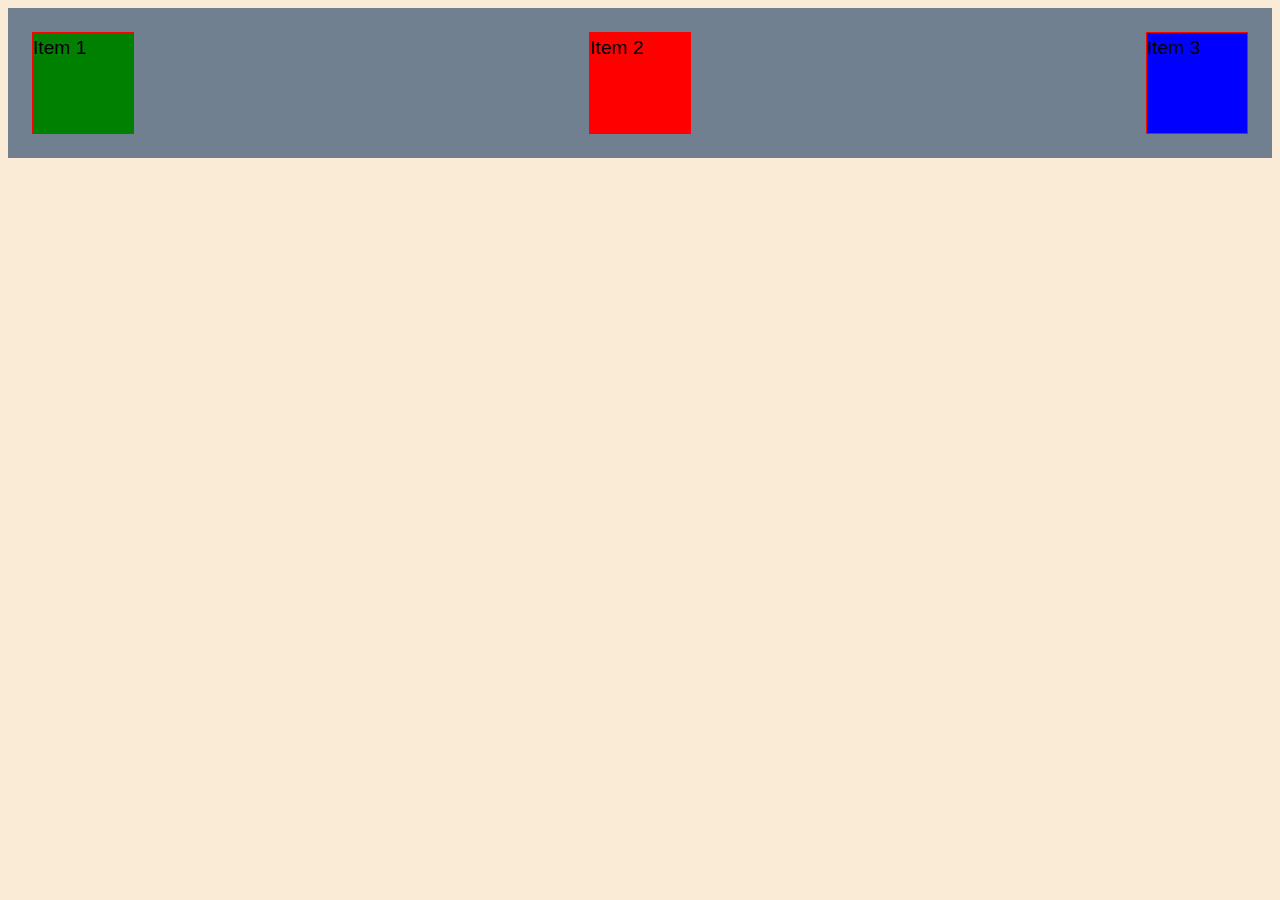
<file: 11.1/index.html>
<!DOCTYPE html>
<html lang="en">
  <head>
    <meta charset="UTF-8" />
    <meta http-equiv="X-UA-Compatible" content="IE=edge" />
    <meta name="viewport" content="width=device-width, initial-scale=1.0" />
    <title>Flexbox</title>
    <link rel="stylesheet" href="style.css" />
  </head>
  <body>
    <div class="container">
      <div class="flexbox1">Item 1</div>
      <div class="flexbox2">Item 2</div>
      <div class="flexbox3">Item 3</div>
    </div>    
  </body>
</html>
</file>
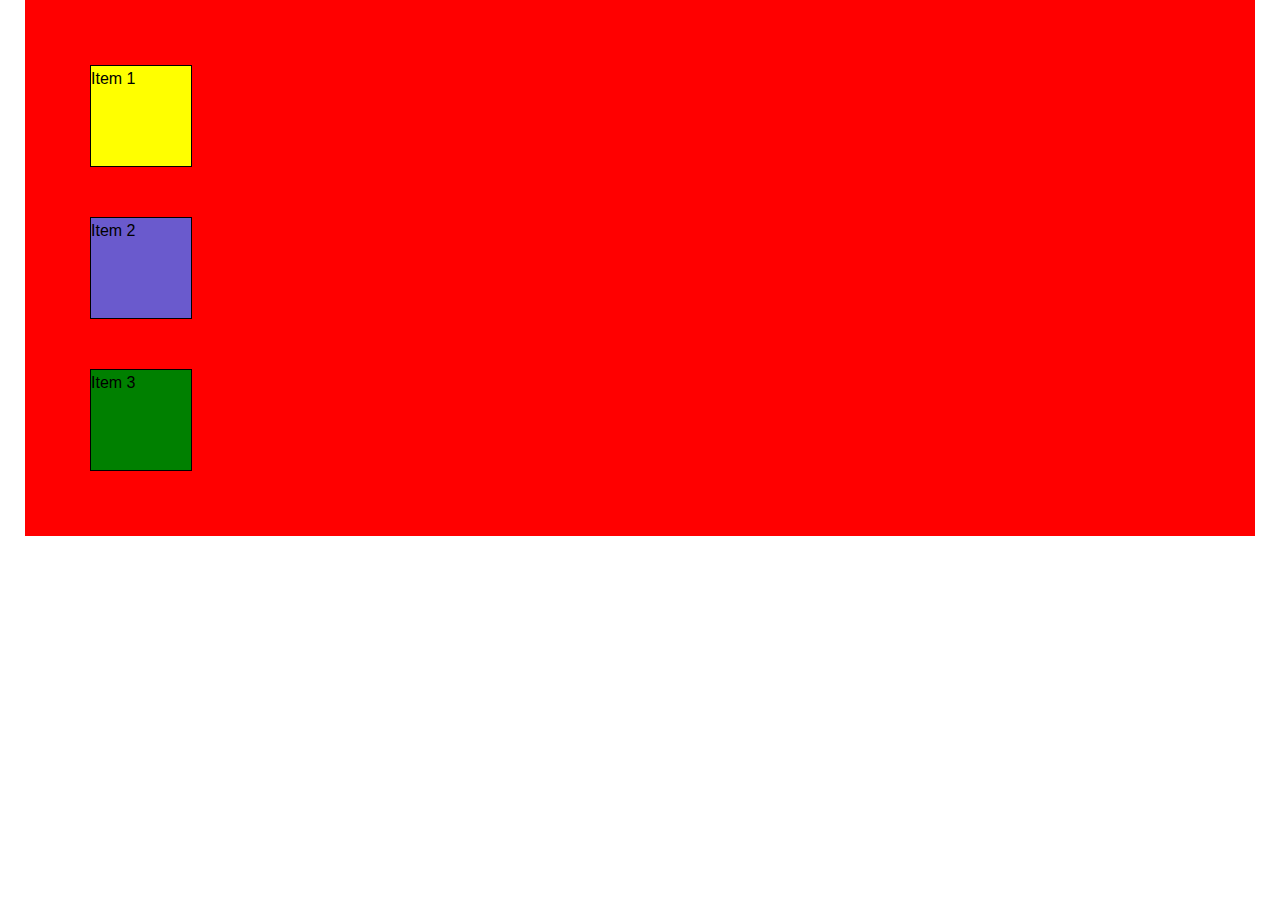
<file: 11.4/index.html>
<!DOCTYPE html>
<html lang="en">
  <head>
    <meta charset="UTF-8" />
    <meta http-equiv="X-UA-Compatible" content="IE=edge" />
    <meta name="viewport" content="width=device-width, initial-scale=1.0" />
    <title>Flexbox</title>
    <link rel="stylesheet" href="style.css" />
  </head>
  <body>
    <div class="container">
      <div class="flex1">Item 1</div>
      <div class="flex2">Item 2</div>
      <div class="flex3">Item 3</div>
    </div>    
  </body>
</html>
</file>
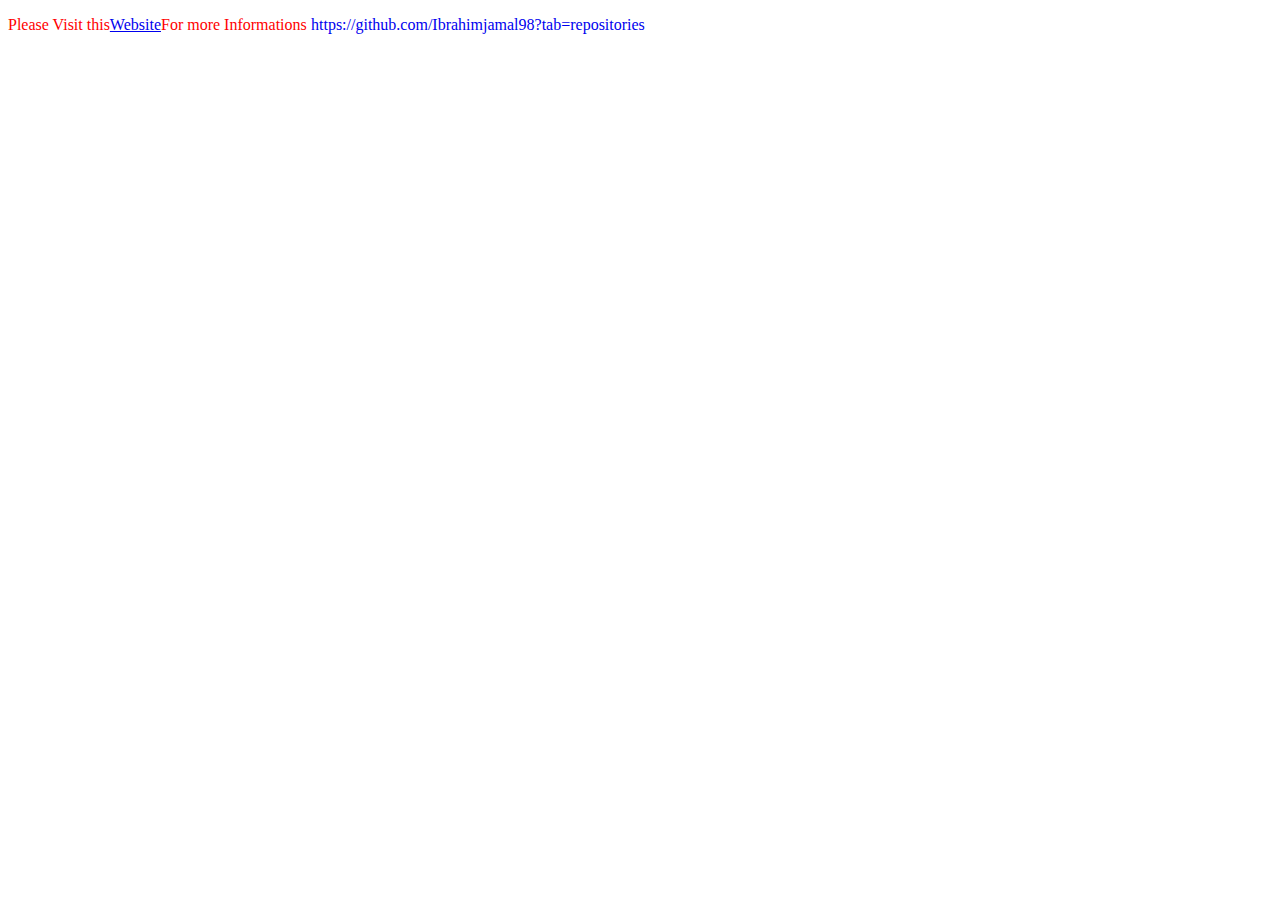
<file: 12.1/index.html>
<!DOCTYPE html>
<html lang="en">
<head>
    <meta charset="UTF-8">
    <meta name="viewport" content="width=device-width, initial-scale=1.0">
    <title>Document</title>
    <link rel="stylesheet" href="style.css">
</head>
<body>
        <p>Please Visit this<a href="https://github.com/Ibrahimjamal98?tab=repositories">Website</a>For more Informations</p>
        
    
    
</body>
</html>
</file>
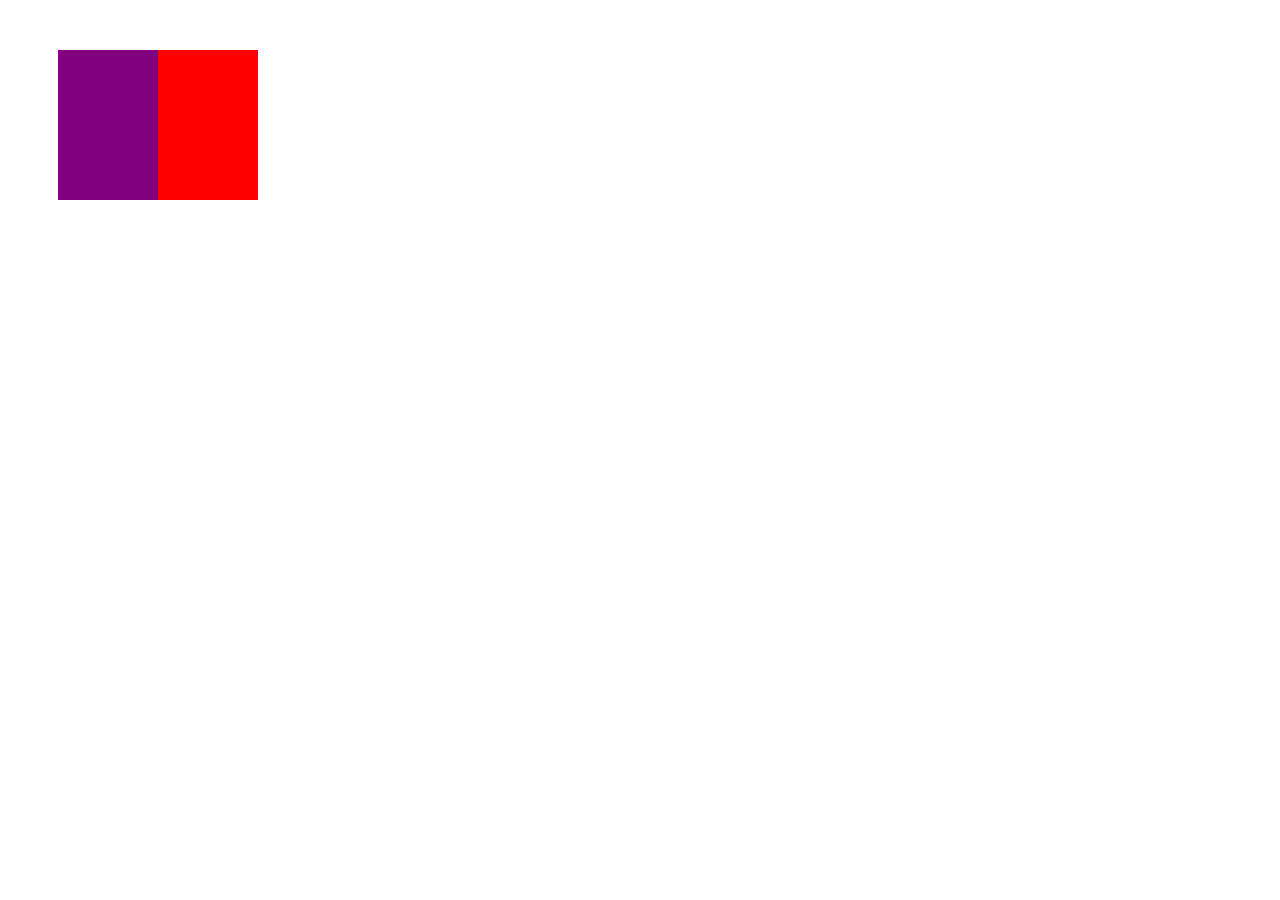
<file: 12.2/index.html>
<!DOCTYPE html>
<html lang="en">
<head>
    <meta charset="UTF-8">
    <meta name="viewport" content="width=device-width, initial-scale=1.0">
    <title>Document</title>
    <link rel="stylesheet" href="style.css">
</head>
<body>
    <div class="box">
        
      </div>
    
</body>
</html>
</file>
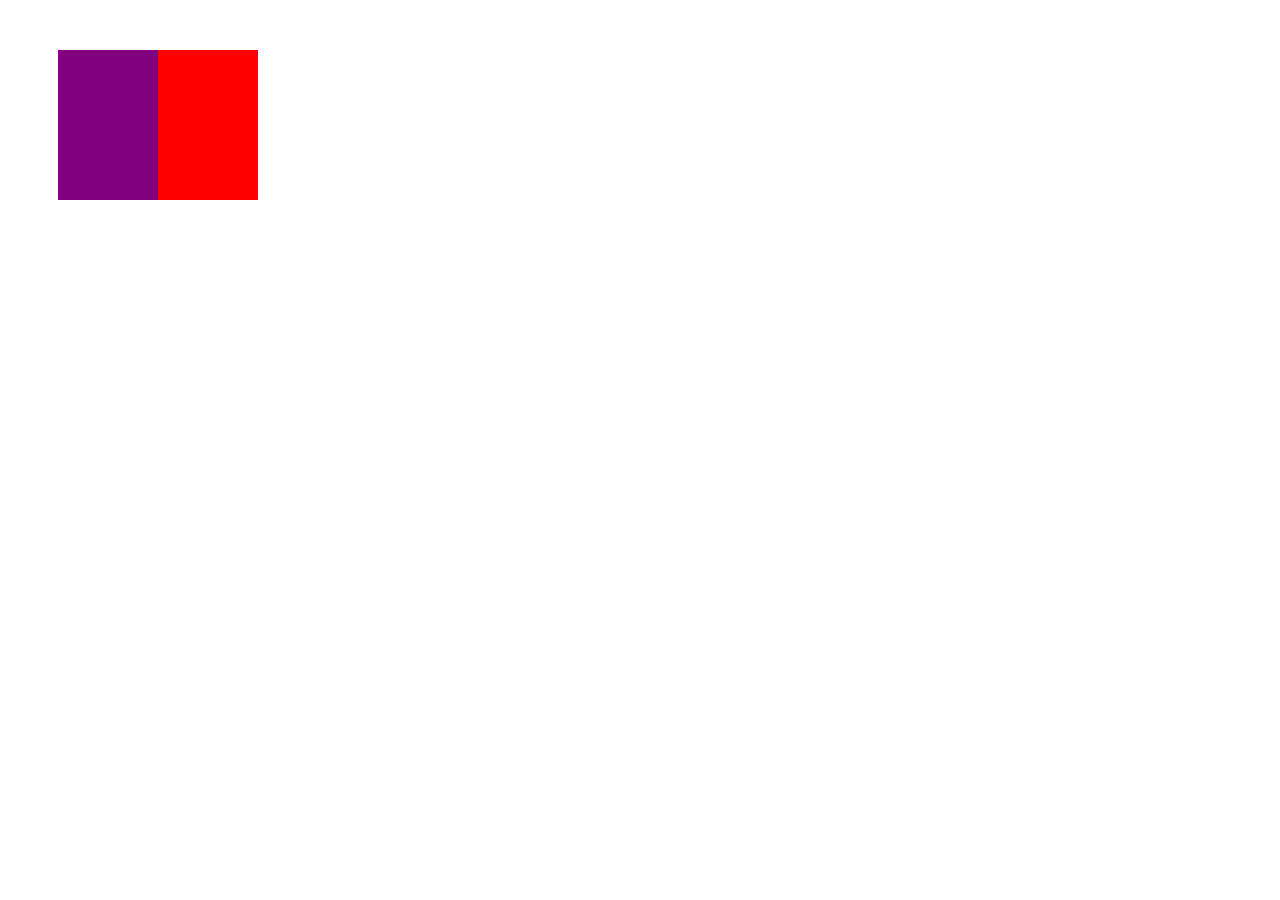
<file: 12.3/index.html>
<!DOCTYPE html>
<html lang="en">
<head>
    <meta charset="UTF-8">
    <meta name="viewport" content="width=device-width, initial-scale=1.0">
    <title>Document</title>
    <link rel="stylesheet" href="style.css">
</head>
<body>
    <div class="box">
        
    </div>
</body>
</html>
</file>
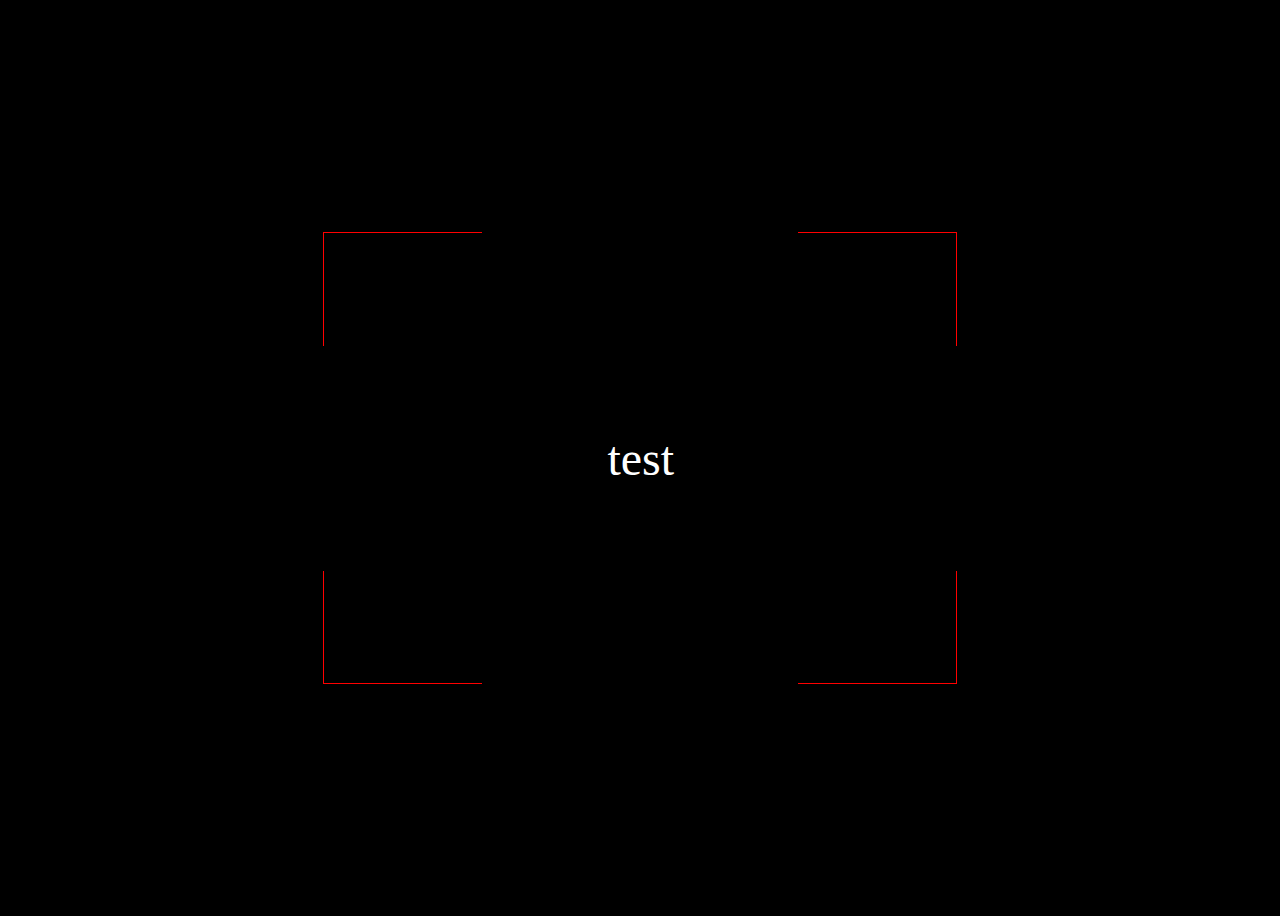
<file: 12.4/index.html>
<!DOCTYPE html>
<html lang="en">
<head>
    <meta charset="UTF-8">
    <meta name="viewport" content="width=device-width, initial-scale=1.0">
    <title>Document</title>
    <link rel="stylesheet" href="style.css">
</head>
<body>
    <div class="box">
    </div>
    
</body>
</html>
</file>
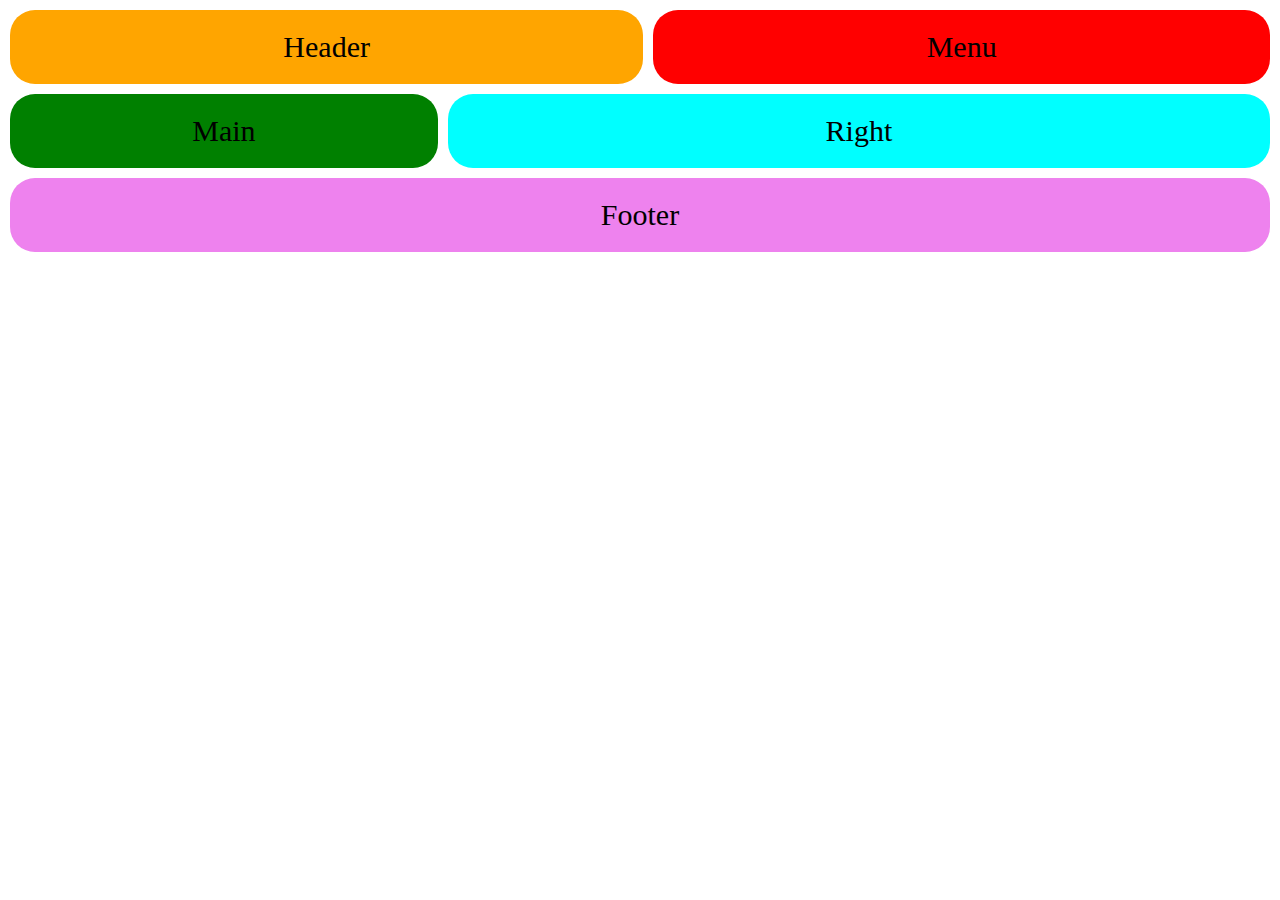
<file: 15.1.1/index.html>
<!DOCTYPE html>
<html lang="en">
<head>
    <meta charset="UTF-8">
    <meta name="viewport" content="width=device-width, initial-scale=1.0">
    <title>Grid</title>
    <link rel="stylesheet" href="style.css">
</head>
<body>
    <div class="grid-container">
        <div class="item1">Header</div>
        <div class="item2">Menu</div>
        <div class="item3">Main</div>  
        <div class="item4">Right</div>
        <div class="item5">Footer</div>
      </div>
</body>
</html>
</file>
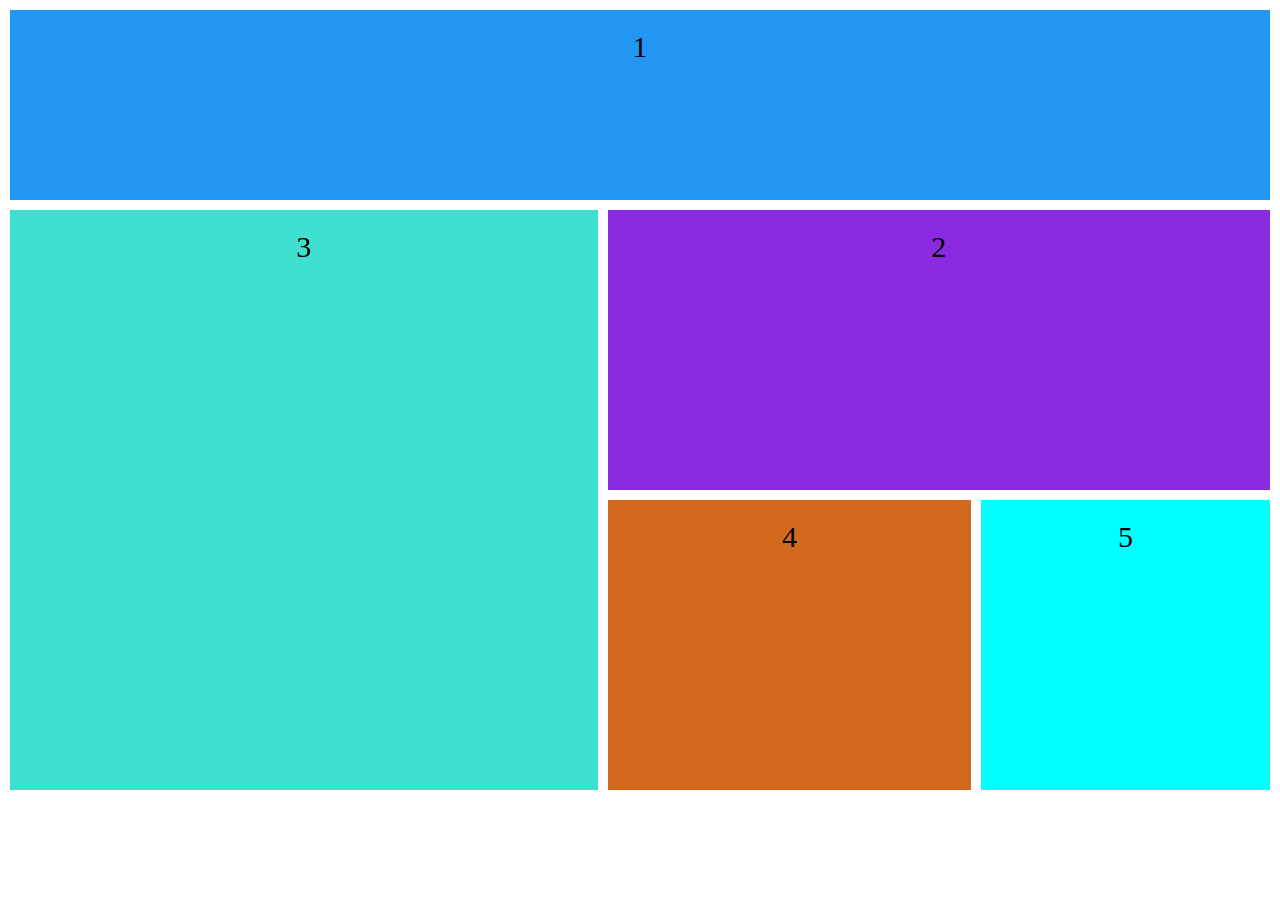
<file: 15.2/index.html>
<!DOCTYPE html>
<html lang="en">
<head>
    <meta charset="UTF-8">
    <meta name="viewport" content="width=device-width, initial-scale=1.0">
    <title>15.2</title>
    <link rel="stylesheet" href="style.css">
</head>
<body>
    <div class="grid-container">
        <div class="item1">1</div>
        <div class="item2">2</div>
        <div class="item3">3</div>
        <div class="item4">4</div>
        <div class="item5">5</div>
    </div>
    
</body>
</html>
</file>
<file: 11.1/style.css>
body {
  box-sizing: border-box;
  font-family: 'Open Sans', sans-serif;
  font-weight: 400;
  font-size: 1.6rem;
  line-height: 1.6;
  background-color: antiquewhite;
}


.container {
  margin: 0 auto;
  padding: 1.5rem;
  background-color: slategrey;
  flex-direction: row;
  display: flex;
  align-items: center;
  flex-wrap: wrap;
  justify-content: space-between;
  gap: 5rem;

}



.container > div{
  width: 100px;
  height: 100px;  
  border: 1px solid red;
  font-size: 1.2rem;
}
  
  
  

.container .flexbox1{
  background-color: green;

}

.container .flexbox2{
  background-color: red;

}

.container .flexbox3{
  background-color: blue;
}
</file>
<file: 11.4/style.css>
* {
  margin: 0;
  padding: 0;
}


html {  
  font-size: 62.5%;
}

body {
  box-sizing: border-box;
  font-family: 'Open Sans', sans-serif;
  font-weight: 400;
  font-size: 1.6rem;
  line-height: 1.6;
}


.container {
  width: 1200px;
  margin: 0 auto;
  padding: 1.5rem;
  background-color: red;
}

.container > div {
  width: 100px;
  height: 100px;  
  border: 1px solid black;
  background-color: #fff;
  margin: 5rem;
}

.container .flex1{
  background-color: yellow;
}

.container .flex2{
  background-color: slateblue;
}

.container .flex3{
  background-color: green;
}
</file>
<file: 12.1/style.css>
a:after{
    
    padding-left: 150px;
    position: absolute;
    content: "https://github.com/Ibrahimjamal98?tab=repositories";

    
}

a::before{
    
    
    width: 20px;
    height: 20px;
}

p::first-line {
  
    color: red;
}
</file>
<file: 12.2/style.css>
.box {
    position: relative;
    background-color: black;
    width: 200px;
    height: 150px;
    margin: 50px;
    
  }
  
  .box::before,
  .box::after {
    content: '';
    position: absolute;
    height: 100%;
  }
  
  .box::before {
    width: 50%;
    left: 0;
    background-color: purple;
    
  }
  
  .box::after {
    width: 50%;
    right: 0;
    background-color: red;
  }
</file>
<file: 12.3/style.css>
.box {
    position: relative;
    background-color: black;
    width: 200px;
    height: 150px;
    margin: 50px;
    
  }
  
  .box::before,
  .box::after {
    content: '';
    position: absolute;
    height: 100%;
  }
  
  .box::before {
    width: 50%;
    left: 0;
    background-color: purple;
    
  }
  
  .box::after {
    width: 50%;
    right: 0;
    background-color: red;
  }

  :hover::after{
  
    background-color: aqua;
  }

  :hover:before{
    background-color: chocolate;
  }
</file>
<file: 12.4/style.css>
/* .box{
    height: 500px;
    width: 1000px;
    background-color: black;
    border: 6px solid red;
    position: relative;
    outline: 2px solid white;
    outline-offset: -2px;
    
}

.box::before,
.box::after {
  content: "";
  position: absolute;
  width: 50%;
  height: 50%;
  
  
  
  
}

.box h1{
    color: aliceblue;
    align-items: center;
    text-align: center;
    justify-content: center;
    top: 50%;
    position: relative;
}

.box::after{
    left: -4px;
}

.box::before{
   
} */

body{
    height: 100vh;
    display: flex;
    justify-content: center;
    align-items: center;
    background-color: black;
}   

.box{
    display: block;
    width: 50%;
    height: 50%;
    border: 1px solid red;
    position: relative;
    background-color: black;
}
.box::after{
    content: 'test';
    width:105%;
    height: 50%;
    position: absolute;
    top:25%;
    left:-15px;
    /* border: 1px solid black; */
    background-color: black;
    display:flex;
    justify-content: center;
    align-items: center;
    font-size: 48px;
    color: white;
}
.box::before{
    content: '';
    width:50%;
    height: 110%;
    position: absolute;
    top:-15px;
    left:25%;
    background-color: black;

}
</file>
<file: 15.1.1/style.css>
* {
    margin: 0;
    padding: 0;
}

.item1 {
    grid-area: header;
}

.item2 {
    grid-area: menu;
}

.item3 {
    grid-area: main;
}

.item4 {
    grid-area: right;
}

.item5 {
    grid-area: footer;
}

.grid-container {
    display: grid;
    grid-template-areas: 'header header header menu menu menu' 'main main right right right right' 'footer footer footer footer footer footer';
    gap: 10px;
    padding: 10px;
}

.grid-container>div {
    background-color: rgba(255, 255, 255, 0.8);
    text-align: center;
    padding: 20px 0;
    font-size: 30px;
    border-radius: 25px;
}

.grid-container .item1 {
    background-color: orange;
}

.grid-container .item2 {
    background-color: red;
}

.grid-container .item3 {
    background-color: green;
}

.grid-container .item4 {
    background-color: aqua;
}

.grid-container .item5 {
    background-color: violet;
}
</file>
<file: 15.2/style.css>
*{
    margin: 0;
    padding: 0;
    box-sizing: border-box;
}

.grid-container{
    display: grid;
    gap: 10px;
    background-color: white;
    padding: 10px;
}

.grid-container > div {
    
    text-align: center;
    padding: 20px 0;
    font-size: 30px;
    display: grid;
  }

  .item1 {
    grid-column: 1 /  18;
    grid-row: 1 / 21;
    background-color: #2196F3;
  }
  
  .item2 {
    grid-column: 9 /  18;
    grid-row: 21 / 50;
    background-color: blueviolet;
   
    
  }
  .item3{
    grid-column: 1 / span 8;
    grid-row: 21 / 80;
    background-color: turquoise;
  }
  .item4{
    grid-column: 9 / 14;
    grid-row: 50/80;
    background-color: chocolate;
  }
  .item5 {
    grid-column: 14 / 18;
    grid-row: 50/80;
    
    background-color: cyan;
  }
</file>
